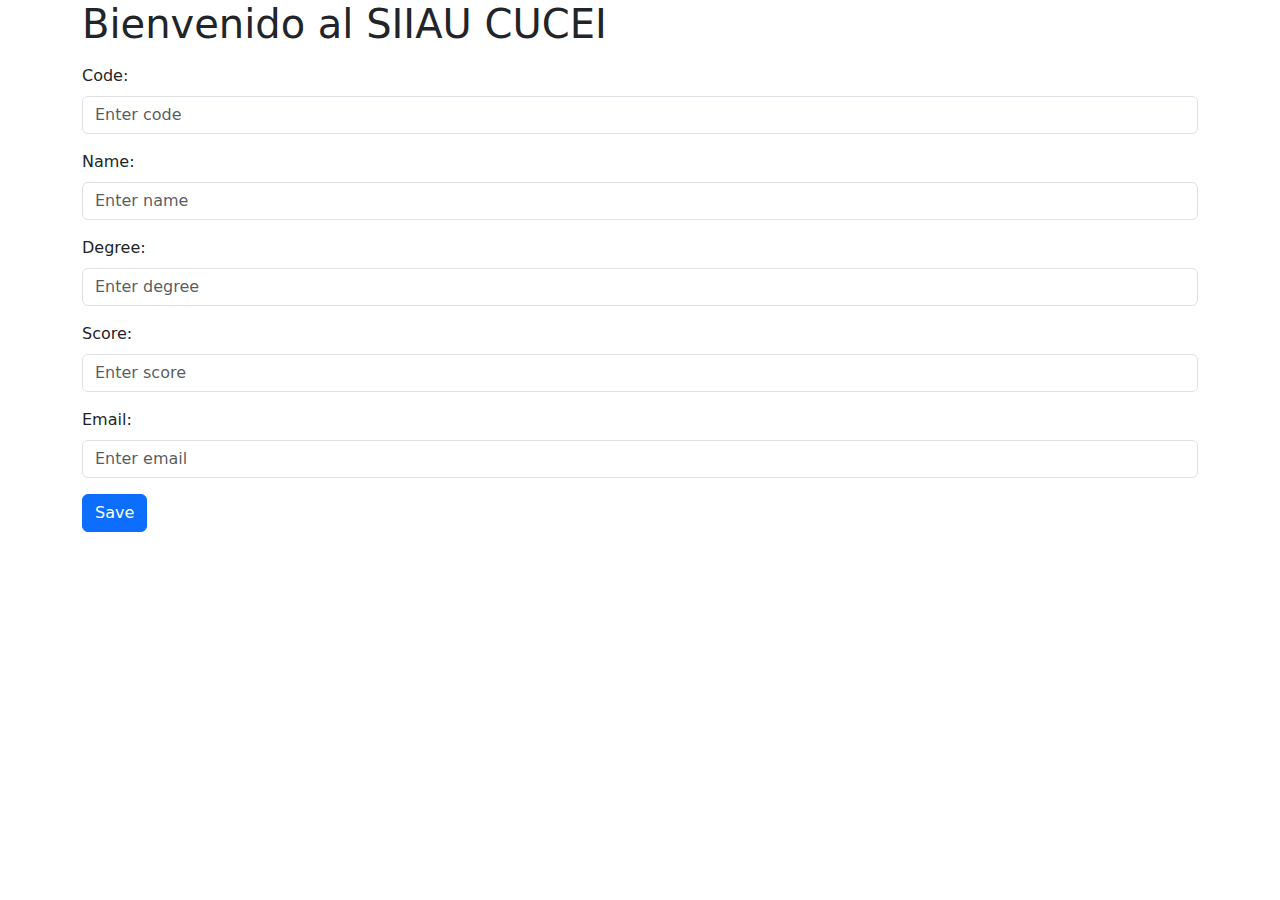
<file: target/siiau-0.0.1-SNAPSHOT/WEB-INF/classes/static/index.html>
<!DOCTYPE html>
<html lang="en">
<head>
    <meta charset="UTF-8">
    <title>SIIAU</title>
    <link href="https://cdn.jsdelivr.net/npm/bootstrap@5.3.3/dist/css/bootstrap.min.css" rel="stylesheet">
    <script src="https://cdn.jsdelivr.net/npm/bootstrap@5.3.3/dist/js/bootstrap.bundle.min.js"></script>

</head>
<body>

<div class="container">
    <h1>Bienvenido al SIIAU CUCEI</h1>

    <form>
        <div class="mb-3 mt-3">
            <label for="studentCode" class="form-label">Code:</label>
            <input type="text" class="form-control" id="studentCode" placeholder="Enter code" name="studentCode">
        </div>
        <div class="mb-3 mt-3">
            <label for="studentName" class="form-label">Name:</label>
            <input type="text" class="form-control" id="studentName" placeholder="Enter name" name="studentName">
        </div>

        <div class="mb-3 mt-3">
            <label for="studentDegree" class="form-label">Degree:</label>
            <input type="text" class="form-control" id="studentDegree" placeholder="Enter degree" name="studentDegree">
        </div>

        <div class="mb-3 mt-3">
            <label for="studentScore" class="form-label">Score:</label>
            <input type="number" class="form-control" id="studentScore" placeholder="Enter score" name="studentScore">
        </div>
        <div class="mb-3 mt-3">
            <label for="studentEmail" class="form-label">Email:</label>
            <input type="email" class="form-control" id="studentEmail" placeholder="Enter email" name="studentEmail">
        </div>
        <button type="button" class="btn btn-primary" onclick="studentRegister()">Save</button>
    </form>

</div>
<script>
    function cleanScreen() {
        document.getElementById("studentName").value = "";
        document.getElementById("studentCode").value = "";
        document.getElementById("studentEmail").value = "";
        document.getElementById("studentDegree").value = "";
        document.getElementById("studentScore").value = "";
    }

    function studentRegister() {

        const formStudentName = document.getElementById("studentName").value;
        const formStudentCode = document.getElementById("studentCode").value;
        const formStudentEmail = document.getElementById("studentEmail").value;
        const formStudentDegree = document.getElementById("studentDegree").value;
        const formStudentScore = document.getElementById("studentScore").value;

        const apiUrl = "http://UDG-env.eba-twkcmhfw.us-east-2.elasticbeanstalk.com/students";

       //crear el objeto
        const studentObject = {
            code : formStudentCode,
            name : formStudentName,
            email : formStudentEmail,
            degree : formStudentDegree,
            score : formStudentScore
        };


        // Configure the request
        const requestOptions = {
            method: 'POST',
            headers: {
                'Content-Type': 'application/json'
            },
            body: JSON.stringify(studentObject)
        };
            //llamar a la URL

        // Make the POST request
        fetch(apiUrl, requestOptions)
            .then(response => {
                if (!response.ok) {
                    throw new Error(`HTTP error! Status: ${response.status}`);
                }
                return response.json();
            })
            .then(studentFromAPI => {
                console.log('Success:', studentFromAPI);
                cleanScreen();
            })
            .catch(error => {
                console.error('Error:', error);
                // Handle error here
            });
    }
</script>
</body>
</html>
</file>
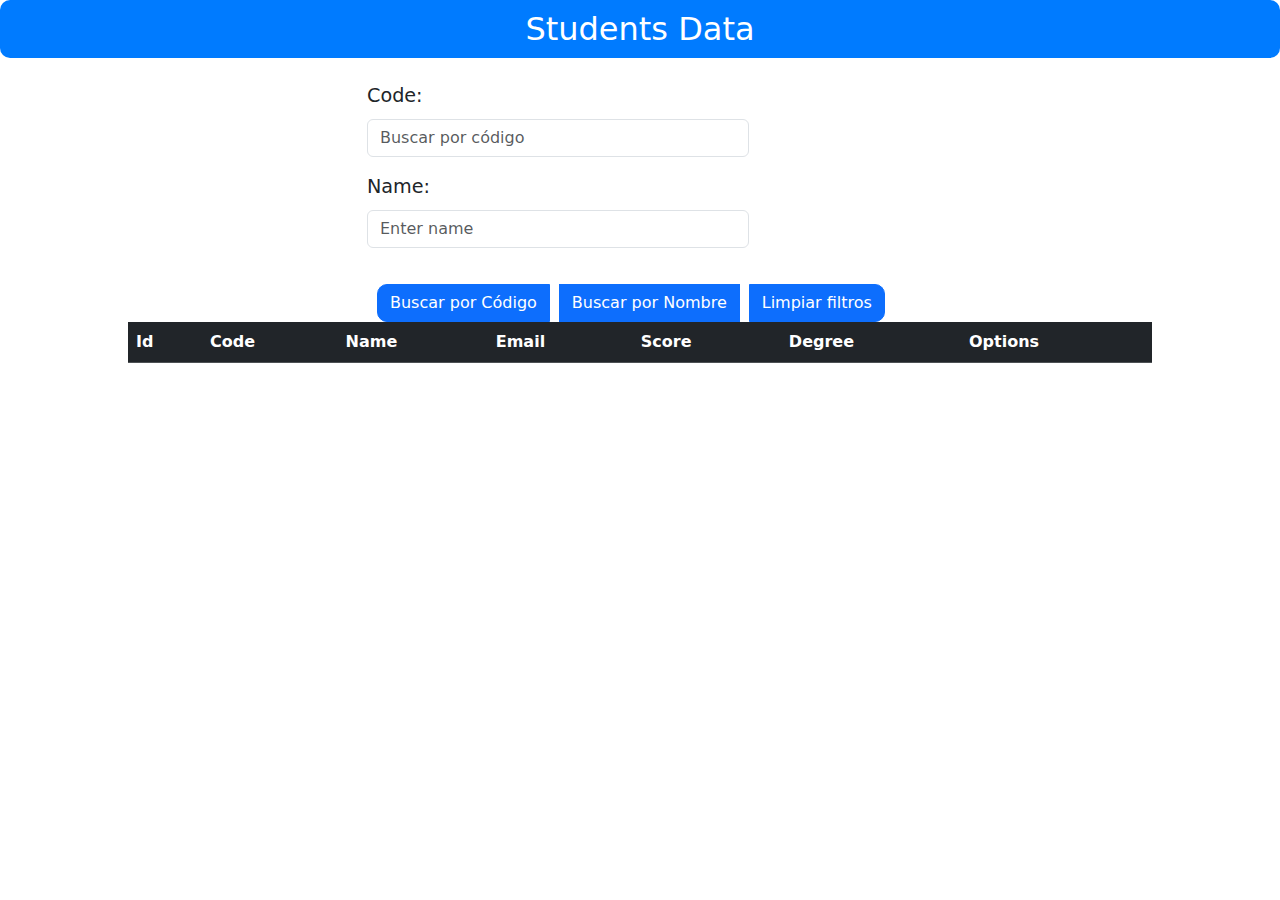
<file: target/classes/static/getstudents.html>
<!DOCTYPE html>
<html lang="en">
<head>
    <meta charset="UTF-8">
    <meta name="viewport" content="width=device-width, initial-scale=1.0">
    <title>All students from DB</title>
    <link href="https://cdn.jsdelivr.net/npm/bootstrap@5.3.3/dist/css/bootstrap.min.css" rel="stylesheet">
    <script src="https://cdn.jsdelivr.net/npm/bootstrap@5.3.3/dist/js/bootstrap.bundle.min.js"></script>
    <link rel="stylesheet" href="style.css">
</head>
<body>
    <h2>Students Data</h2>
    <form>
        <div class="container">
            <div class="row">
                <div class="col-md-6 offset-md-3">
                    <div class="mb-3 mt-3">
                        <label for="studentCode" class="form-label">Code:</label>
                        <input type="text" class="form-control" id="studentCode" placeholder="Buscar por código" name="studentCode">
                    </div>
                    <div class="mb-3 mt-3">
                        <label for="studentName" class="form-label">Name:</label>
                        <input type="text" class="form-control" id="studentName" placeholder="Enter name" name="studentName">
                    </div>
                    <div class="btn-group">
                        <button type="button" class="btn btn-primary" onclick="findStudent('studentCode','/findStudentByCode/')">Buscar por Código</button>
                        <button type="button" class="btn btn-primary" onclick="findStudent('studentName','/findStudentByName/')">Buscar por Nombre</button>
                        <button type="button" class="btn btn-primary" onclick="populateTableFromJSON(url)">Limpiar filtros</button>
                    </div>
                </div>
            </div>
        </div>
    </form>

    <table id="studentsTable" class="table table-dark table-striped" style="width: 80%; margin: auto;">
        <thead>
        <tr>
            <th>Id</th>
            <th>Code</th>
            <th>Name</th>
            <th>Email</th>
            <th>Score</th>
            <th>Degree</th>
            <th>Options</th>
        </tr>
        </thead>
        <tbody>
        <!-- Table body will be populated dynamically -->
        </tbody>
    </table>

<script>

    // URL from which JSON data will be fetched
    const url = "http://localhost:5000/students";

    // Function to populate table from JSON data
    async function populateTableFromJSON(url) {
        cleanTableRows();
        try {
            const response = await fetch(url);
            if (!response.ok) {
                throw new Error('Network response was not ok');
            }
            const allStudentsFromDB = await response.json();
            const tableBody = document.querySelector("#studentsTable tbody");
            allStudentsFromDB.forEach(student => {

                const row = document.createElement("tr");
                let idNumber = student.id;
                row.innerHTML = `
                    <td class="id">${idNumber}</td>
                    <td contenteditable="false">${student.code}</td>
                    <td contenteditable="false">${student.name}</td>
                    <td contenteditable="false">${student.email}</td>
                    <td contenteditable="false">${student.score}</td>
                    <td contenteditable="false">${student.degree}</td>
                    <td><button type="button" class="btn btn-danger" id="${idNumber}" onclick="deleteStudentButton(id)">Eliminar</button>
                    <button type="button" class="btn btn-warning" id="${idNumber}" onclick="editStudent(id)">Editar</button></td>
                `;
                row.setAttribute("id", idNumber);
                tableBody.appendChild(row);
            });
        } catch (error) {
            console.error('There was a problem with the fetch operation:', error);
        }
    }

    // Call the function to populate table
    populateTableFromJSON(url);

    function editStudent(buttonPressId) {
        //obtener la row que fue llamada
        let row = document.getElementById(buttonPressId);

        let codeCell = row.children.item(1);
        let nameCell = row.children.item(2);
        let emailCell = row.children.item(3);
        let scoreCell = row.children.item(4);
        let degreeCell = row.children.item(5);

        //cambiar la propiedad contenteditable
        codeCell.setAttribute("contenteditable", "true");
        nameCell.setAttribute("contenteditable", "true");
        emailCell.setAttribute("contenteditable", "true");
        scoreCell.setAttribute("contenteditable", "true");
        degreeCell.setAttribute("contenteditable", "true");

        //poner el cursor sobre la celda 1
        row.children.item(1).focus();

        //cambiar el texto y color del boton de editar por guardar
        let editButton = row.children.item(6).children.item(1);
        editButton.setAttribute("class","btn btn-success");
        editButton.innerHTML = "Save";


        //al presionar el botón de guardar mandar llamar al metodo saveStudent(con los datos de la fila)
        editButton.setAttribute("onClick","saveStudent("+buttonPressId+")");

    }

    function saveStudent(idButtonPress) {

        console.log(idButtonPress);

        let row = document.getElementById(idButtonPress);

        let idCell = row.children.item(0);
        let codeCell = row.children.item(1);
        let nameCell = row.children.item(2);
        let emailCell = row.children.item(3);
        let scoreCell = row.children.item(4);
        let degreeCell = row.children.item(5);

        console.log("row.children.item(2)="+nameCell.innerHTML);


        const StudentUpdated = {
            id : idCell.innerHTML,
            code : codeCell.innerHTML,
            name : nameCell.innerHTML,
            email : emailCell.innerHTML,
            score : scoreCell.innerHTML,
            degree : degreeCell.innerHTML
        };


        const apiUrl = "http://localhost:5000/students";


        // Configure the request
        const requestOptions = {
            method: 'PUT',
            headers: {
                'Content-Type': 'application/json'
            },
            body: JSON.stringify(StudentUpdated)
        };

        // Make the POST request
        fetch(apiUrl, requestOptions)
            .then(response => {
                if (!response.ok) {
                    throw new Error(`HTTP error! Status: ${response.status}`);
                }
                return response.json();
            })
            .then(studentFromAPI => {
                console.log('Success:', studentFromAPI);
                populateTableFromJSON(url);
            })
            .catch(error => {
                console.error('Error:', error);
                // Handle error here
            });

    }
    function findStudent(id,findPath){
        cleanTableRows();
        populateTableFromJSON(url+findPath+document.getElementById(id).value);
    }

    function cleanTableRows() {
        var tableHeaderRowCount = 1;
        var table = document.getElementById('studentsTable');
        var rowCount = table.rows.length;
        for (var i = tableHeaderRowCount; i < rowCount; i++) {
            table.deleteRow(tableHeaderRowCount);
        }
    }

    function deleteStudentButton(id) {
        if (confirm("Estas seguro de eliminar al alumno:"+id)) {
            deleteStudent(id);
        } else {

            console.log("No se ha eliminado al alumno");
        }
    }

    function deleteStudent(id) {
        const deleteUrl = "http://localhost:5000/students/delete-student-by-id?id="+id;
        fetch(deleteUrl, {
            method: 'DELETE',
            headers: {
                'Content-Type': 'application/json'
                // Add any other headers if required
            },
            // You can include a request body if necessary
            // body: JSON.stringify({ id: id })
        })
            .then(response => {
                if (!response.ok) {
                    throw new Error('Network response was not ok');
                }
                return response;
            })
            .then(data => {
                console.log('OK', data);
                populateTableFromJSON(url);
            })
            .catch(error => {
                console.error('There was a problem with the fetch operation:', error);
                // Handle errors, show an error message, or retry the operation
            });
    }
</script>

</body>
</html>
</file>
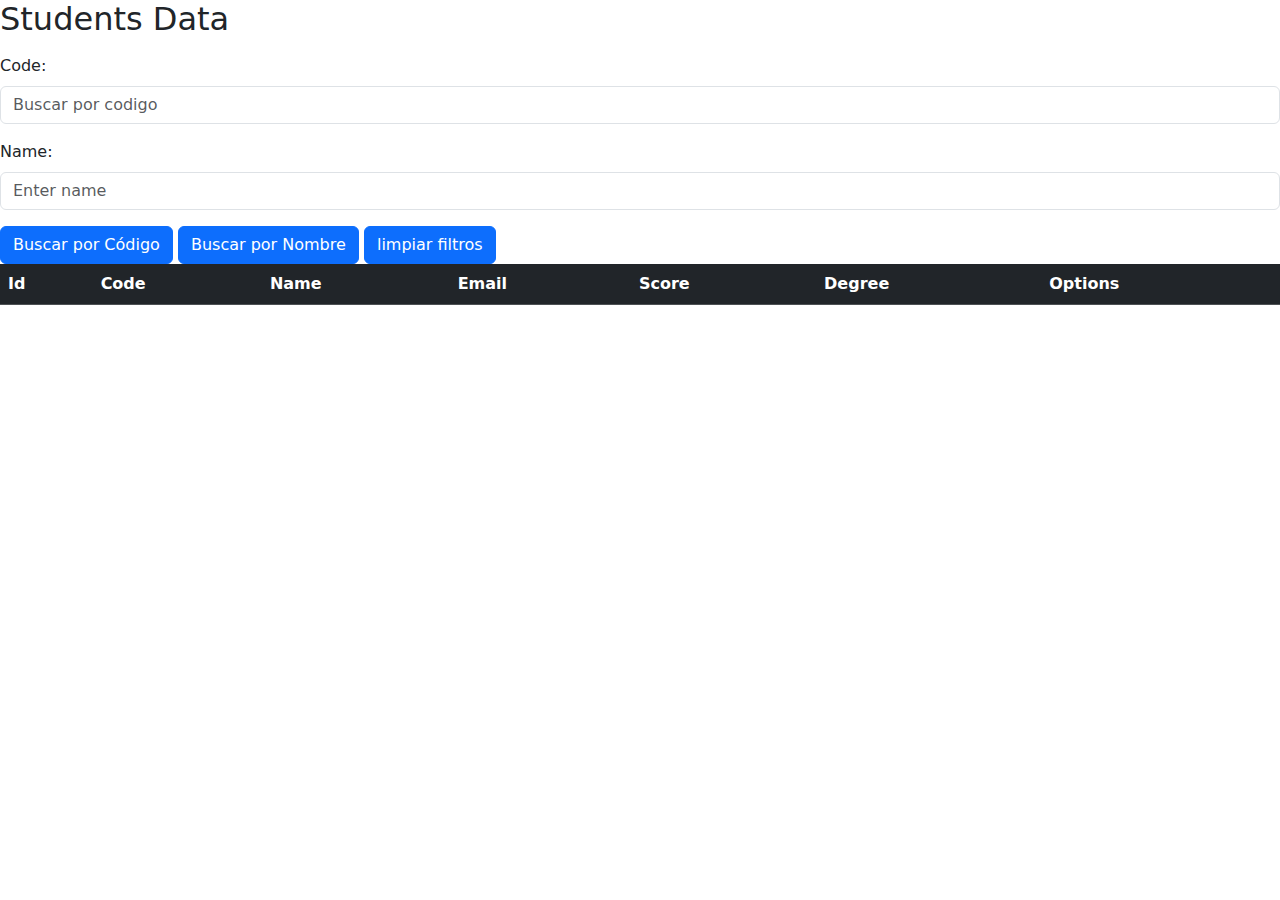
<file: target/siiau-0.0.1-SNAPSHOT/WEB-INF/classes/static/getstudents.html>
<!DOCTYPE html>
<html lang="en">
<head>
    <meta charset="UTF-8">
    <meta name="viewport" content="width=device-width, initial-scale=1.0">
    <title>All students from DB</title>
    <link href="https://cdn.jsdelivr.net/npm/bootstrap@5.3.3/dist/css/bootstrap.min.css" rel="stylesheet">
    <script src="https://cdn.jsdelivr.net/npm/bootstrap@5.3.3/dist/js/bootstrap.bundle.min.js"></script>
</head>
<body>

<h2>Students Data</h2>
<form>
    <div class="mb-3 mt-3">
        <label for="studentCode" class="form-label">Code:</label>
        <input type="text" class="form-control" id="studentCode" placeholder="Buscar por codigo" name="studentCode">
    </div>
    <div class="mb-3 mt-3">
        <label for="studentName" class="form-label">Name:</label>
        <input type="text" class="form-control" id="studentName" placeholder="Enter name" name="studentName">
    </div>
    <button type="button" class="btn btn-primary" onclick="findStudent('studentCode','/findStudentByCode/')">Buscar por Código</button>
    <button type="button" class="btn btn-primary" onclick="findStudent('studentName','/findStudentByName/')">Buscar por Nombre</button>
    <button type="button" class="btn btn-primary" onclick="populateTableFromJSON(url)">limpiar filtros</button>
</form>

<table id="studentsTable" class="table table-dark table-striped">
    <thead>
    <tr>
        <th>Id</th>
        <th>Code</th>
        <th>Name</th>
        <th>Email</th>
        <th>Score</th>
        <th>Degree</th>
        <th>Options</th>
    </tr>
    </thead>
    <tbody>
    <!-- Table body will be populated dynamically -->
    </tbody>
</table>

<script>

    // URL from which JSON data will be fetched
    const url = "http://udg-env.eba-twkcmhfw.us-east-2.elasticbeanstalk.com/students";

    // Function to populate table from JSON data
    async function populateTableFromJSON(url) {
        cleanTableRows();
        try {
            const response = await fetch(url);
            if (!response.ok) {
                throw new Error('Network response was not ok');
            }
            const allStudentsFromDB = await response.json();
            const tableBody = document.querySelector("#studentsTable tbody");
            allStudentsFromDB.forEach(student => {

                const row = document.createElement("tr");
                let idNumber = student.id;
                row.innerHTML = `
                    <td class="id">${idNumber}</td>
                    <td contenteditable="false">${student.code}</td>
                    <td contenteditable="false">${student.name}</td>
                    <td contenteditable="false">${student.email}</td>
                    <td contenteditable="false">${student.score}</td>
                    <td contenteditable="false">${student.degree}</td>
                    <td><button type="button" class="btn btn-danger" id="${idNumber}" onclick="deleteStudentButton(id)">Eliminar</button>
                    <button type="button" class="btn btn-warning" id="${idNumber}" onclick="editStudent(id)">Editar</button></td>
                `;
                row.setAttribute("id", idNumber);
                tableBody.appendChild(row);
            });
        } catch (error) {
            console.error('There was a problem with the fetch operation:', error);
        }
    }

    // Call the function to populate table
    populateTableFromJSON(url);

    function editStudent(buttonPressId) {
        //obtener la row que fue llamada
        let row = document.getElementById(buttonPressId);

        let codeCell = row.children.item(1);
        let nameCell = row.children.item(2);
        let emailCell = row.children.item(3);
        let scoreCell = row.children.item(4);
        let degreeCell = row.children.item(5);

        //cambiar la propiedad contenteditable
        codeCell.setAttribute("contenteditable", "true");
        nameCell.setAttribute("contenteditable", "true");
        emailCell.setAttribute("contenteditable", "true");
        scoreCell.setAttribute("contenteditable", "true");
        degreeCell.setAttribute("contenteditable", "true");

        //poner el cursor sobre la celda 1
        row.children.item(1).focus();

        //cambiar el texto y color del boton de editar por guardar
        let editButton = row.children.item(6).children.item(1);
        editButton.setAttribute("class","btn btn-success");
        editButton.innerHTML = "Save";


        //al presionar el botón de guardar mandar llamar al metodo saveStudent(con los datos de la fila)
        editButton.setAttribute("onClick","saveStudent("+buttonPressId+")");

    }

    function saveStudent(idButtonPress) {

        console.log(idButtonPress);

        let row = document.getElementById(idButtonPress);

        let idCell = row.children.item(0);
        let codeCell = row.children.item(1);
        let nameCell = row.children.item(2);
        let emailCell = row.children.item(3);
        let scoreCell = row.children.item(4);
        let degreeCell = row.children.item(5);

        console.log("row.children.item(2)="+nameCell.innerHTML);


        const StudentUpdated = {
            id : idCell.innerHTML,
            code : codeCell.innerHTML,
            name : nameCell.innerHTML,
            email : emailCell.innerHTML,
            score : scoreCell.innerHTML,
            degree : degreeCell.innerHTML
        };


        const apiUrl = "http://udg-env.eba-twkcmhfw.us-east-2.elasticbeanstalk.com:8080/students";


        // Configure the request
        const requestOptions = {
            method: 'PUT',
            headers: {
                'Content-Type': 'application/json'
            },
            body: JSON.stringify(StudentUpdated)
        };

        // Make the POST request
        fetch(apiUrl, requestOptions)
            .then(response => {
                if (!response.ok) {
                    throw new Error(`HTTP error! Status: ${response.status}`);
                }
                return response.json();
            })
            .then(studentFromAPI => {
                console.log('Success:', studentFromAPI);
                populateTableFromJSON(url);
            })
            .catch(error => {
                console.error('Error:', error);
                // Handle error here
            });

    }
    function findStudent(id,findPath){
        cleanTableRows();
        populateTableFromJSON(url+findPath+document.getElementById(id).value);
    }

    function cleanTableRows() {
        var tableHeaderRowCount = 1;
        var table = document.getElementById('studentsTable');
        var rowCount = table.rows.length;
        for (var i = tableHeaderRowCount; i < rowCount; i++) {
            table.deleteRow(tableHeaderRowCount);
        }
    }

    function deleteStudentButton(id) {
        if (confirm("Estas seguro de eliminar al alumno:"+id)) {
            deleteStudent(id);
        } else {

            console.log("No se ha eliminado al alumno");
        }
    }

    function deleteStudent(id) {
        const deleteUrl = "http://udg-env.eba-twkcmhfw.us-east-2.elasticbeanstalk.com:8080/students/delete-student-by-id?id="+id;
        fetch(deleteUrl, {
            method: 'DELETE',
            headers: {
                'Content-Type': 'application/json'
                // Add any other headers if required
            },
            // You can include a request body if necessary
            // body: JSON.stringify({ id: id })
        })
            .then(response => {
                if (!response.ok) {
                    throw new Error('Network response was not ok');
                }
                return response;
            })
            .then(data => {
                console.log('OK', data);
                populateTableFromJSON(url);
            })
            .catch(error => {
                console.error('There was a problem with the fetch operation:', error);
                // Handle errors, show an error message, or retry the operation
            });
    }
</script>

</body>
</html>
</file>
<file: target/classes/static/style.css>
h2 {
            text-align: center; 
            background-color: #007bff; /* Color de fondo azul */
            color: #ffffff; /* Texto blanco */
            padding: 10px;
            border-radius: 10px;

        }

        /* Estilo para los campos de código y nombre */
        .form-label {
            font-size: 1.2em; /* Tamaño de la fuente */
        }

        .form-control {
            width: 70%; /* Ancho del campo */
        }

        /* Estilo para los botones */
        .btn-group {
            text-align: center; /* Centrar los botones horizontalmente */
            margin-top: 20px; /* Espacio superior */
            border-radius: 10px;
        }

        .btn-primary {
            margin: 0 10px; /* Margen entre botones */
            border-radius: 10px;
        }
</file>
